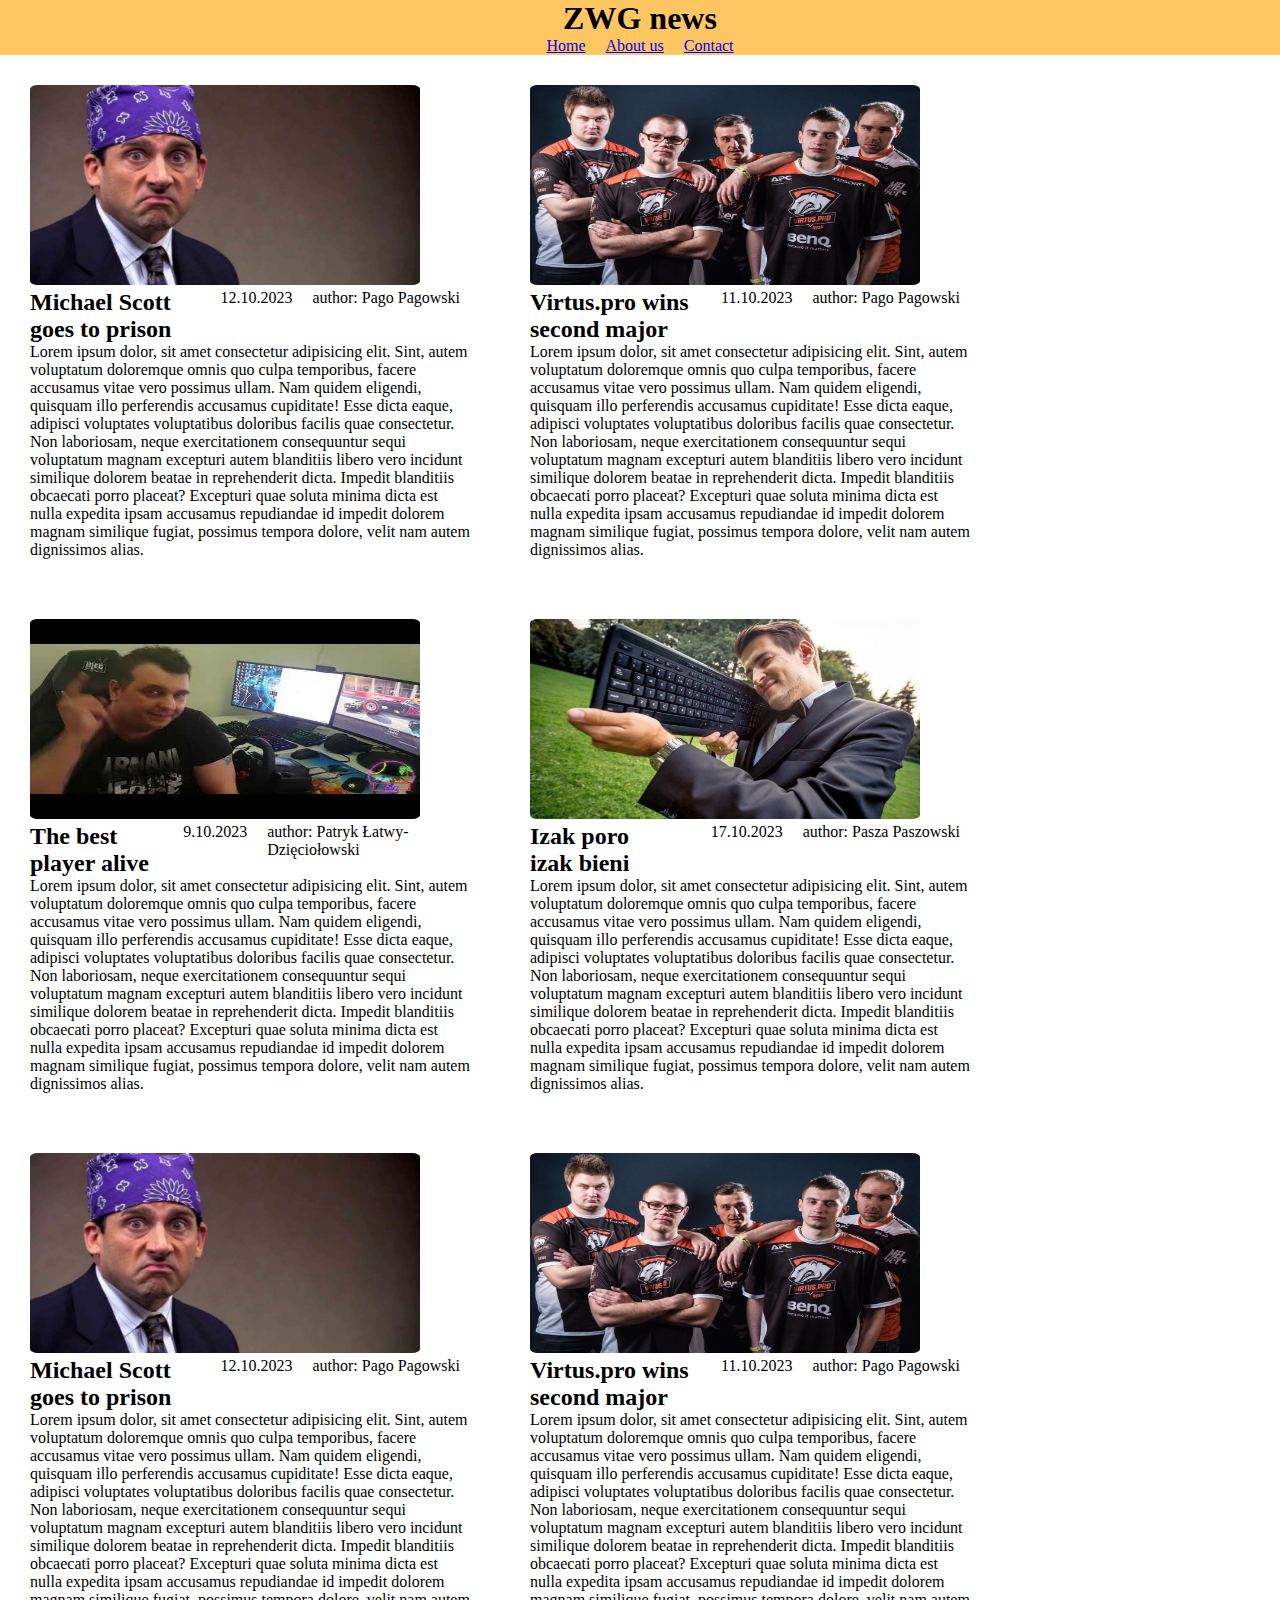
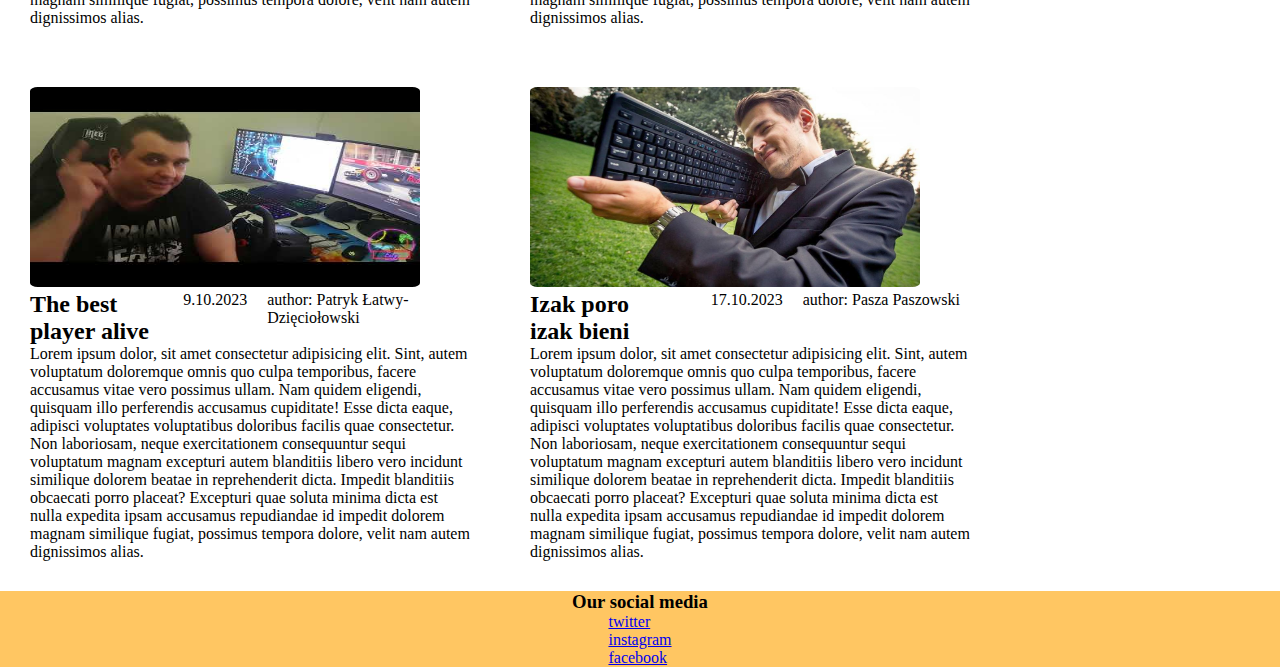
<file: index.html>
<!DOCTYPE html>
<html lang="en">

<head>
    <meta charset="UTF-8">
    <meta name="viewport" content="width=device-width, initial-scale=1.0">
    <title>ZWG news</title>
    <link rel="stylesheet" href="styles.css">
</head>
<!-- <img src="images/image.jpg" alt= "...">-->

<body>
    <header>
        <nav>
            <h1>ZWG news</h1>
            <ul>
                <li><a href="index.html">Home</a></li>
                <li><a href="about.html">About us</a></li>
                <li><a href="contact.html">Contact</a></li>
            </ul>
        </nav>
    </header>

    <main>
        <div class="news">
            <img src="images/michaelScott.avif" alt="fota michaela">
            <div class="description">
                <h2>Michael Scott goes to prison</h2>
                <ul>
                    <li>12.10.2023</li>
                    <li>author: Pago Pagowski</li>
                </ul>
            </div>
            <p>Lorem ipsum dolor, sit amet consectetur adipisicing elit. Sint, autem voluptatum doloremque omnis quo
                culpa temporibus, facere accusamus vitae vero possimus ullam. Nam quidem eligendi, quisquam illo
                perferendis accusamus cupiditate!
                Esse dicta eaque, adipisci voluptates voluptatibus doloribus facilis quae consectetur. Non laboriosam,
                neque exercitationem consequuntur sequi voluptatum magnam excepturi autem blanditiis libero vero
                incidunt similique dolorem beatae in reprehenderit dicta.
                Impedit blanditiis obcaecati porro placeat? Excepturi quae soluta minima dicta est nulla expedita ipsam
                accusamus repudiandae id impedit dolorem magnam similique fugiat, possimus tempora dolore, velit nam
                autem dignissimos alias.</p>
        </div>
        <div class="news">
            <img src="images/virtus.pro.avif" alt="fota michaela">
            <div class="description">
                <h2>Virtus.pro wins second major</h2>
                <ul>
                    <li>11.10.2023</li>
                    <li>author: Pago Pagowski</li>
                </ul>
            </div>
            <p>Lorem ipsum dolor, sit amet consectetur adipisicing elit. Sint, autem voluptatum doloremque omnis quo
                culpa temporibus, facere accusamus vitae vero possimus ullam. Nam quidem eligendi, quisquam illo
                perferendis accusamus cupiditate!
                Esse dicta eaque, adipisci voluptates voluptatibus doloribus facilis quae consectetur. Non laboriosam,
                neque exercitationem consequuntur sequi voluptatum magnam excepturi autem blanditiis libero vero
                incidunt similique dolorem beatae in reprehenderit dicta.
                Impedit blanditiis obcaecati porro placeat? Excepturi quae soluta minima dicta est nulla expedita ipsam
                accusamus repudiandae id impedit dolorem magnam similique fugiat, possimus tempora dolore, velit nam
                autem dignissimos alias.</p>
        </div>
        <div class="news">
            <img src="images/easydzieciol.jpeg" alt="fota michaela">
            <div class="description">
                <h2>The best player alive</h2>
                <ul>
                    <li>9.10.2023</li>
                    <li>author: Patryk Łatwy-Dzięciołowski
                    </li>
                </ul>
            </div>
            <p>Lorem ipsum dolor, sit amet consectetur adipisicing elit. Sint, autem voluptatum doloremque omnis quo
                culpa temporibus, facere accusamus vitae vero possimus ullam. Nam quidem eligendi, quisquam illo
                perferendis accusamus cupiditate!
                Esse dicta eaque, adipisci voluptates voluptatibus doloribus facilis quae consectetur. Non laboriosam,
                neque exercitationem consequuntur sequi voluptatum magnam excepturi autem blanditiis libero vero
                incidunt similique dolorem beatae in reprehenderit dicta.
                Impedit blanditiis obcaecati porro placeat? Excepturi quae soluta minima dicta est nulla expedita ipsam
                accusamus repudiandae id impedit dolorem magnam similique fugiat, possimus tempora dolore, velit nam
                autem dignissimos alias.</p>
        </div>
        <div class="news">
            <img src="images/izak.jpeg" alt="fota michaela">
            <div class="description">
                <h2>Izak poro izak bieni</h2>
                <ul>
                    <li>17.10.2023</li>
                    <li>author: Pasza Paszowski</li>
                </ul>
            </div>
            <p>Lorem ipsum dolor, sit amet consectetur adipisicing elit. Sint, autem voluptatum doloremque omnis quo
                culpa temporibus, facere accusamus vitae vero possimus ullam. Nam quidem eligendi, quisquam illo
                perferendis accusamus cupiditate!
                Esse dicta eaque, adipisci voluptates voluptatibus doloribus facilis quae consectetur. Non laboriosam,
                neque exercitationem consequuntur sequi voluptatum magnam excepturi autem blanditiis libero vero
                incidunt similique dolorem beatae in reprehenderit dicta.
                Impedit blanditiis obcaecati porro placeat? Excepturi quae soluta minima dicta est nulla expedita ipsam
                accusamus repudiandae id impedit dolorem magnam similique fugiat, possimus tempora dolore, velit nam
                autem dignissimos alias.</p>
        </div>

        <div class="news">
            <img src="images/michaelScott.avif" alt="fota michaela">
            <div class="description">
                <h2>Michael Scott goes to prison</h2>
                <ul>
                    <li>12.10.2023</li>
                    <li>author: Pago Pagowski</li>
                </ul>
            </div>
            <p>Lorem ipsum dolor, sit amet consectetur adipisicing elit. Sint, autem voluptatum doloremque omnis quo
                culpa temporibus, facere accusamus vitae vero possimus ullam. Nam quidem eligendi, quisquam illo
                perferendis accusamus cupiditate!
                Esse dicta eaque, adipisci voluptates voluptatibus doloribus facilis quae consectetur. Non laboriosam,
                neque exercitationem consequuntur sequi voluptatum magnam excepturi autem blanditiis libero vero
                incidunt similique dolorem beatae in reprehenderit dicta.
                Impedit blanditiis obcaecati porro placeat? Excepturi quae soluta minima dicta est nulla expedita ipsam
                accusamus repudiandae id impedit dolorem magnam similique fugiat, possimus tempora dolore, velit nam
                autem dignissimos alias.</p>
        </div>
        <div class="news">
            <img src="images/virtus.pro.avif" alt="fota michaela">
            <div class="description">
                <h2>Virtus.pro wins second major</h2>
                <ul>
                    <li>11.10.2023</li>
                    <li>author: Pago Pagowski</li>
                </ul>
            </div>
            <p>Lorem ipsum dolor, sit amet consectetur adipisicing elit. Sint, autem voluptatum doloremque omnis quo
                culpa temporibus, facere accusamus vitae vero possimus ullam. Nam quidem eligendi, quisquam illo
                perferendis accusamus cupiditate!
                Esse dicta eaque, adipisci voluptates voluptatibus doloribus facilis quae consectetur. Non laboriosam,
                neque exercitationem consequuntur sequi voluptatum magnam excepturi autem blanditiis libero vero
                incidunt similique dolorem beatae in reprehenderit dicta.
                Impedit blanditiis obcaecati porro placeat? Excepturi quae soluta minima dicta est nulla expedita ipsam
                accusamus repudiandae id impedit dolorem magnam similique fugiat, possimus tempora dolore, velit nam
                autem dignissimos alias.</p>
        </div>
        <div class="news">
            <img src="images/easydzieciol.jpeg" alt="fota michaela">
            <div class="description">
                <h2>The best player alive</h2>
                <ul>
                    <li>9.10.2023</li>
                    <li>author: Patryk Łatwy-Dzięciołowski
                    </li>
                </ul>
            </div>
            <p>Lorem ipsum dolor, sit amet consectetur adipisicing elit. Sint, autem voluptatum doloremque omnis quo
                culpa temporibus, facere accusamus vitae vero possimus ullam. Nam quidem eligendi, quisquam illo
                perferendis accusamus cupiditate!
                Esse dicta eaque, adipisci voluptates voluptatibus doloribus facilis quae consectetur. Non laboriosam,
                neque exercitationem consequuntur sequi voluptatum magnam excepturi autem blanditiis libero vero
                incidunt similique dolorem beatae in reprehenderit dicta.
                Impedit blanditiis obcaecati porro placeat? Excepturi quae soluta minima dicta est nulla expedita ipsam
                accusamus repudiandae id impedit dolorem magnam similique fugiat, possimus tempora dolore, velit nam
                autem dignissimos alias.</p>
        </div>
        <div class="news">
            <img src="images/izak.jpeg" alt="fota michaela">
            <div class="description">
                <h2>Izak poro izak bieni</h2>
                <ul>
                    <li>17.10.2023</li>
                    <li>author: Pasza Paszowski</li>
                </ul>
            </div>
            <p>Lorem ipsum dolor, sit amet consectetur adipisicing elit. Sint, autem voluptatum doloremque omnis quo
                culpa temporibus, facere accusamus vitae vero possimus ullam. Nam quidem eligendi, quisquam illo
                perferendis accusamus cupiditate!
                Esse dicta eaque, adipisci voluptates voluptatibus doloribus facilis quae consectetur. Non laboriosam,
                neque exercitationem consequuntur sequi voluptatum magnam excepturi autem blanditiis libero vero
                incidunt similique dolorem beatae in reprehenderit dicta.
                Impedit blanditiis obcaecati porro placeat? Excepturi quae soluta minima dicta est nulla expedita ipsam
                accusamus repudiandae id impedit dolorem magnam similique fugiat, possimus tempora dolore, velit nam
                autem dignissimos alias.</p>
        </div>
        
      
    </main>

    <footer>
        <h3>Our social media</h3>
        <ul>
            <li><a href="https://twitter.com/home">twitter</a></li>
            <li><a href="https://www.instagram.com/">instagram</a></li>
            <li><a href="https://www.facebook.com/">facebook</a></li>
        </ul>
    </footer>
</body>

</html>
</file>
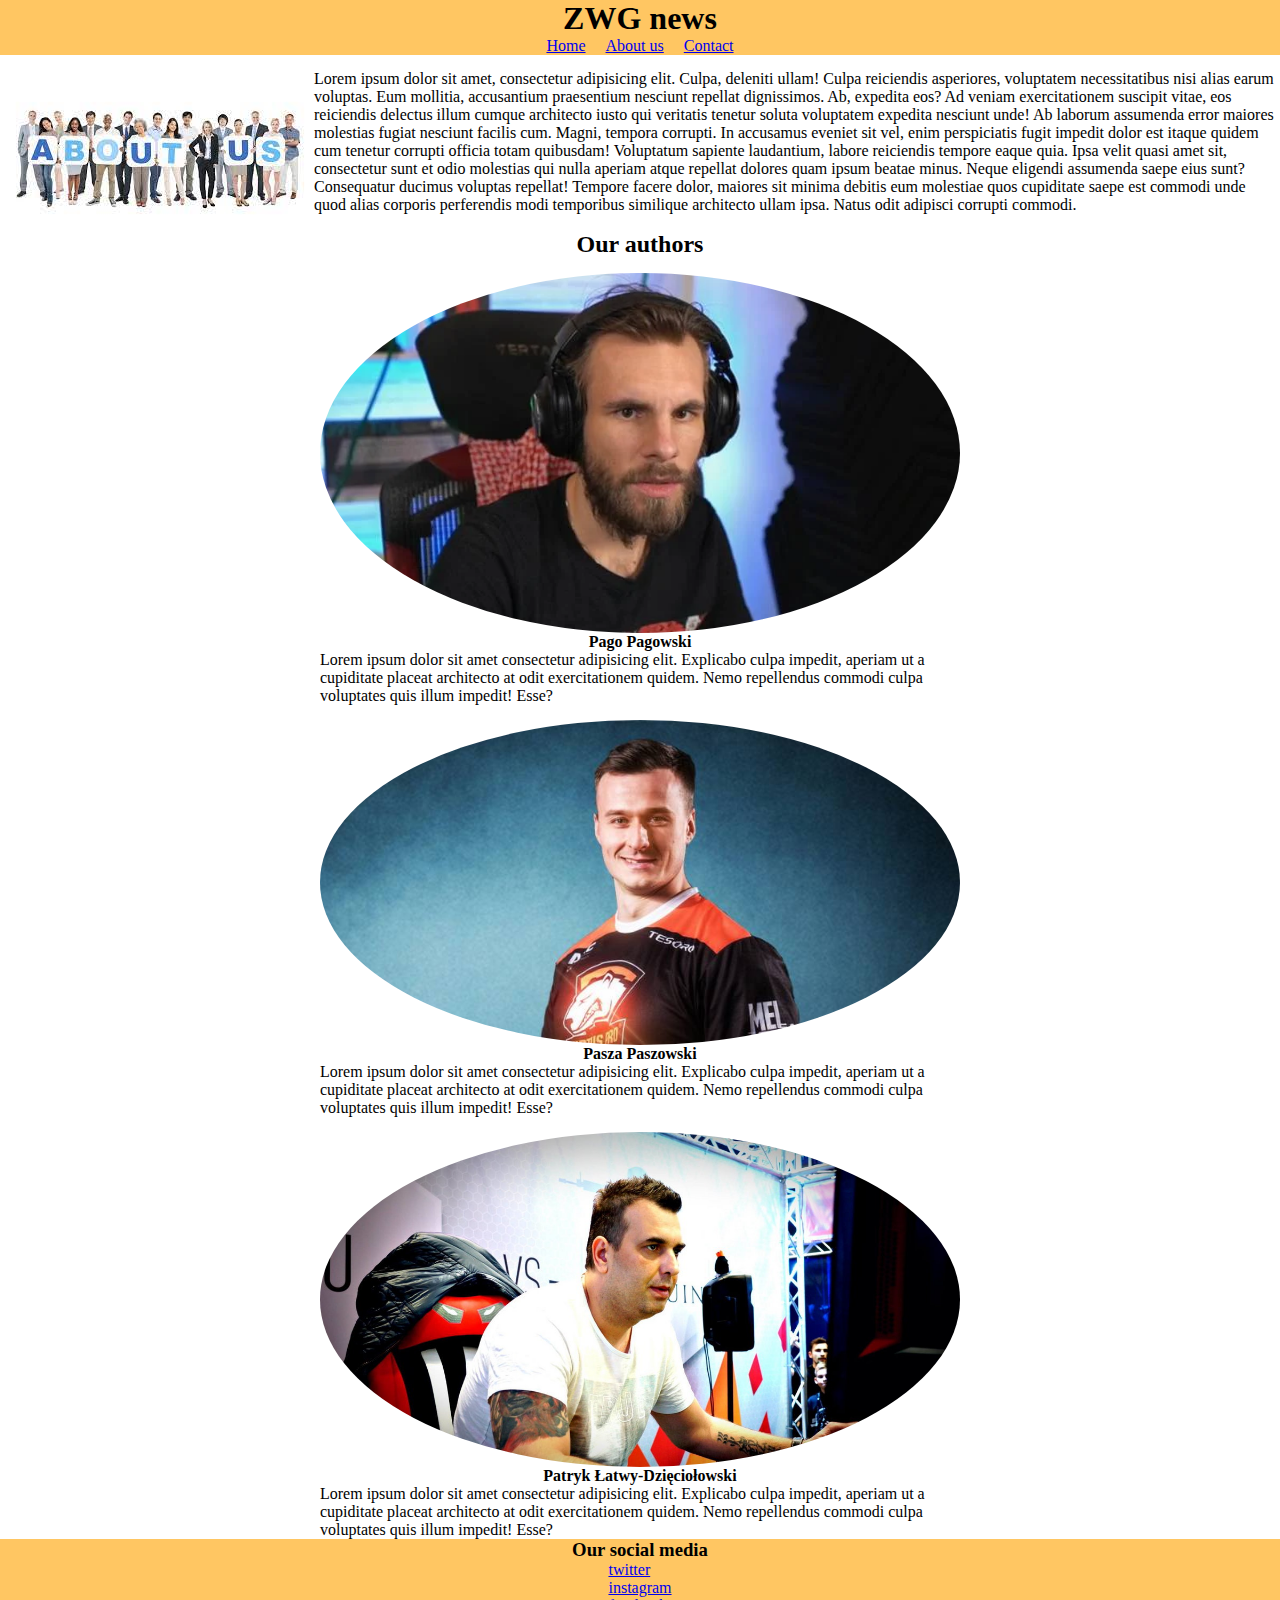
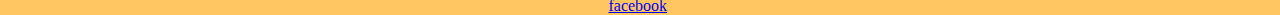
<file: about.html>
<!DOCTYPE html>
<html lang="en">

<head>
    <meta charset="UTF-8">
    <meta name="viewport" content="width=device-width, initial-scale=1.0">
    <title>About us</title>
    <link rel="stylesheet" href="stylesAbout.css">
</head>

<body>
    <header>
        <nav>
            <h1>ZWG news</h1>
            <ul>
                <li><a href="index.html">Home</a></li>
                <li><a href="about.html">About us</a></li>
                <li><a href="contact.html">Contact</a></li>
            </ul>
        </nav>
    </header>

    <main>
        <div class="up">
            <img src="images/aboutUS.jpeg" alt="aboutUS">
            <p>Lorem ipsum dolor sit amet, consectetur adipisicing elit. Culpa, deleniti ullam! Culpa reiciendis
                asperiores,
                voluptatem necessitatibus nisi alias earum voluptas. Eum mollitia, accusantium praesentium nesciunt
                repellat
                dignissimos. Ab, expedita eos?
                Ad veniam exercitationem suscipit vitae, eos reiciendis delectus illum cumque architecto iusto qui
                veritatis
                tenetur soluta voluptatem expedita nesciunt unde! Ab laborum assumenda error maiores molestias fugiat
                nesciunt facilis cum.
                Magni, tempora corrupti. In accusamus eveniet sit vel, enim perspiciatis fugit impedit dolor est itaque
                quidem cum tenetur corrupti officia totam quibusdam! Voluptatum sapiente laudantium, labore reiciendis
                tempore eaque quia.
                Ipsa velit quasi amet sit, consectetur sunt et odio molestias qui nulla aperiam atque repellat dolores
                quam
                ipsum beatae minus. Neque eligendi assumenda saepe eius sunt? Consequatur ducimus voluptas repellat!
                Tempore facere dolor, maiores sit minima debitis eum molestiae quos cupiditate saepe est commodi unde
                quod
                alias corporis perferendis modi temporibus similique architecto ullam ipsa. Natus odit adipisci corrupti
                commodi.</p>
        </div>

        <div class="top">
            <h2>Our authors</h2>
        </div>
        <div class="author">
            <img src="images/pago.webp" alt="pago">
            <span>Pago Pagowski</span>
            <p>
                Lorem ipsum dolor sit amet consectetur adipisicing elit. Explicabo culpa impedit, aperiam ut a
                cupiditate placeat architecto at odit exercitationem quidem. Nemo repellendus commodi culpa voluptates
                quis illum impedit! Esse?
            </p>
        </div>
        <div class="author">
            <img src="images/pasha.jpeg" alt="pago">
            <span>Pasza Paszowski</span>
            <p>
                Lorem ipsum dolor sit amet consectetur adipisicing elit. Explicabo culpa impedit, aperiam ut a
                cupiditate placeat architecto at odit exercitationem quidem. Nemo repellendus commodi culpa voluptates
                quis illum impedit! Esse?
            </p>
        </div>
        <div class="author">
            <img src="images/easy.jpeg" alt="pago">
            <span>Patryk Łatwy-Dzięciołowski</span>
            <p>
                Lorem ipsum dolor sit amet consectetur adipisicing elit. Explicabo culpa impedit, aperiam ut a
                cupiditate placeat architecto at odit exercitationem quidem. Nemo repellendus commodi culpa voluptates
                quis illum impedit! Esse?
            </p>
        </div>
    </main>

    <footer>
        <h3>Our social media</h3>
        <ul>
            <li><a href="https://twitter.com/home">twitter</a></li>
            <li><a href="https://www.instagram.com/">instagram</a></li>
            <li><a href="https://www.facebook.com/">facebook</a></li>
        </ul>
    </footer>
</body>

</html>
</file>
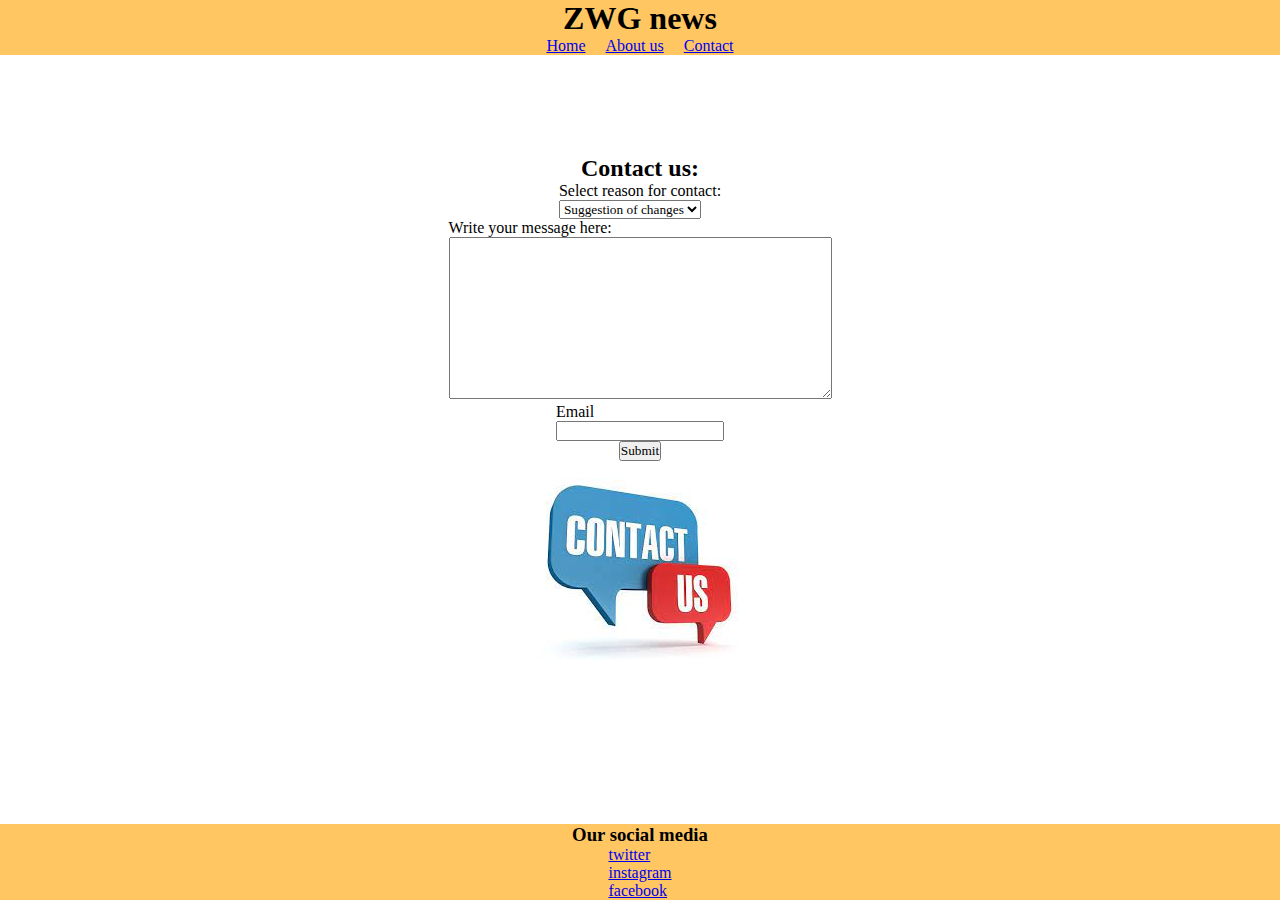
<file: contact.html>
<!DOCTYPE html>
<html lang="en">

<head>
    <meta charset="UTF-8">
    <meta name="viewport" content="width=device-width, initial-scale=1.0">
    <title>Contact</title>
    <link rel="stylesheet" href="stylesContact.css">
</head>

<body>
    <header>
        <nav>
            <h1>ZWG news</h1>
            <ul>
                <li><a href="index.html">Home</a></li>
                <li><a href="about.html">About us</a></li>
                <li><a href="contact.html">Contact</a></li>
            </ul>
        </nav>
    </header>

    <main>
        <h2>Contact us:</h2>
        <form action="/index.html">
            <div>
                <label for="reason">Select reason for contact: </label>
                <select name="reasons" id="reason">
                    <option value="changes" selected>Suggestion of changes</option>
                    <option value="bug">Report a bug</option>
                    <option value="other">Other</option>
                </select>
            </div>

            <div>
                <label for="textfield">Write your message here:</label>
                <textarea name="textfield" id="textf" cols="50" rows="10"></textarea>
            </div>

            <div>
                <label for="email">Email</label>
                <input type="email" name="email" id="email" required>
            </div>

            <div>
                <button>Submit</button>
            </div>
        </form>

        <img src="images/contactUs.jpeg" alt="">
    </main>

    

    <footer>
        <h3>Our social media</h3>
        <ul>
            <li><a href="https://twitter.com/home">twitter</a></li>
            <li><a href="https://www.instagram.com/">instagram</a></li>
            <li><a href="https://www.facebook.com/">facebook</a></li>
        </ul>
    </footer>
</body>

</html>
</file>
<file: styles.css>
* {
    padding: 0;
    margin: 0;
    box-sizing: border-box;
    font-family: Georgia, 'Times New Roman', Times, serif;
}

header {
    background-color: rgba(255, 179, 47, 0.754);
    display: flex;
    justify-content: center;

}

header ul {
    display: flex;
    width: 100%;
    list-style-type: none;
}

header ul li {
    margin: 0 10px
}

nav {
    display: flex;
    flex-direction: column;
    align-items: center;
}


.news img {
    height: 20vh;
    border-radius: 2%;
    height: 200px;
    width: 390px;
}

.news {
    padding: 30px;
    width: 500px
}

main {
    display: flex;
    flex-wrap: wrap;
    justify-content: flex-start;
}

.description ul {
    display: flex;
    width: 100%;
    list-style-type: none;
    justify-content: flex-end;

}

.description {
    width: 100%;
    display: flex;
    justify-content: space-around;
}

.description ul li {
    margin: 0 10px
}

footer {
    display: flex;
    justify-content: center;
    flex-direction: column;
    align-items: center;
    background-color: rgba(255, 179, 47, 0.754);

}

footer ul {
    list-style-type: none;
}
</file>
<file: stylesAbout.css>
* {
    padding: 0;
    margin: 0;
    box-sizing: border-box;
    font-family: Georgia, 'Times New Roman', Times, serif;
}

header {
    background-color: rgba(255, 179, 47, 0.754);
    display: flex;
    justify-content: center;

}

header ul {
    display: flex;
    width: 100%;
    list-style-type: none;
}

header ul li {
    margin: 0 10px
}

nav {
    display: flex;
    flex-direction: column;
    align-items: center;
}


.up {
    display: flex;
    padding-top: 15px;
}

.top {
    display: flex;
    justify-content: center;
}

.author {
    flex-direction: column;
    display: flex;
    padding-top: 15px;
    align-items: center;
}

.author span {
    display: flex;
    justify-content: center;
}

.author p {
    display: flex;
    justify-content: center;
    width: 50%;
}

.author span {
    font-weight: bolder;
}

.author img {
    display: flex;
    border-radius: 50%;
    width: 50%;
}

footer {
    display: flex;
    justify-content: center;
    flex-direction: column;
    align-items: center;
    background-color: rgba(255, 179, 47, 0.754);
    margin-top: auto;

}



footer ul {
    list-style-type: none;
}
</file>
<file: stylesContact.css>
* {
    padding: 0;
    margin: 0;
    box-sizing: border-box;
    font-family: Georgia, 'Times New Roman', Times, serif;
}

header {
    background-color: rgba(255, 179, 47, 0.754);
    display: flex;
    justify-content: center;
    
}

header ul{
    display: flex;
    width: 100%;
    list-style-type: none;
}

header ul li {
    margin: 0 10px
}

nav {
    display: flex;
    flex-direction: column;
    align-items: center;
}

main {
    display:flex;
    align-items: center;
    flex-direction: column;
    width:100%;
    flex-wrap: wrap;
    align-items: center;
    padding-top: 100px;
}

label {
    display: block;
}


body {
    min-height: 100vh;
    display: flex;
    flex-direction: column;
}

form {
    display: flex;
    justify-content: center;
    flex-direction: column;
    align-items: center;
}

footer {
    display: flex;
    justify-content: center;
    flex-direction: column;
    align-items: center;
    background-color: rgba(255, 179, 47, 0.754);
    margin-top: auto;
    
}

footer ul {
    list-style-type: none;
}
</file>
